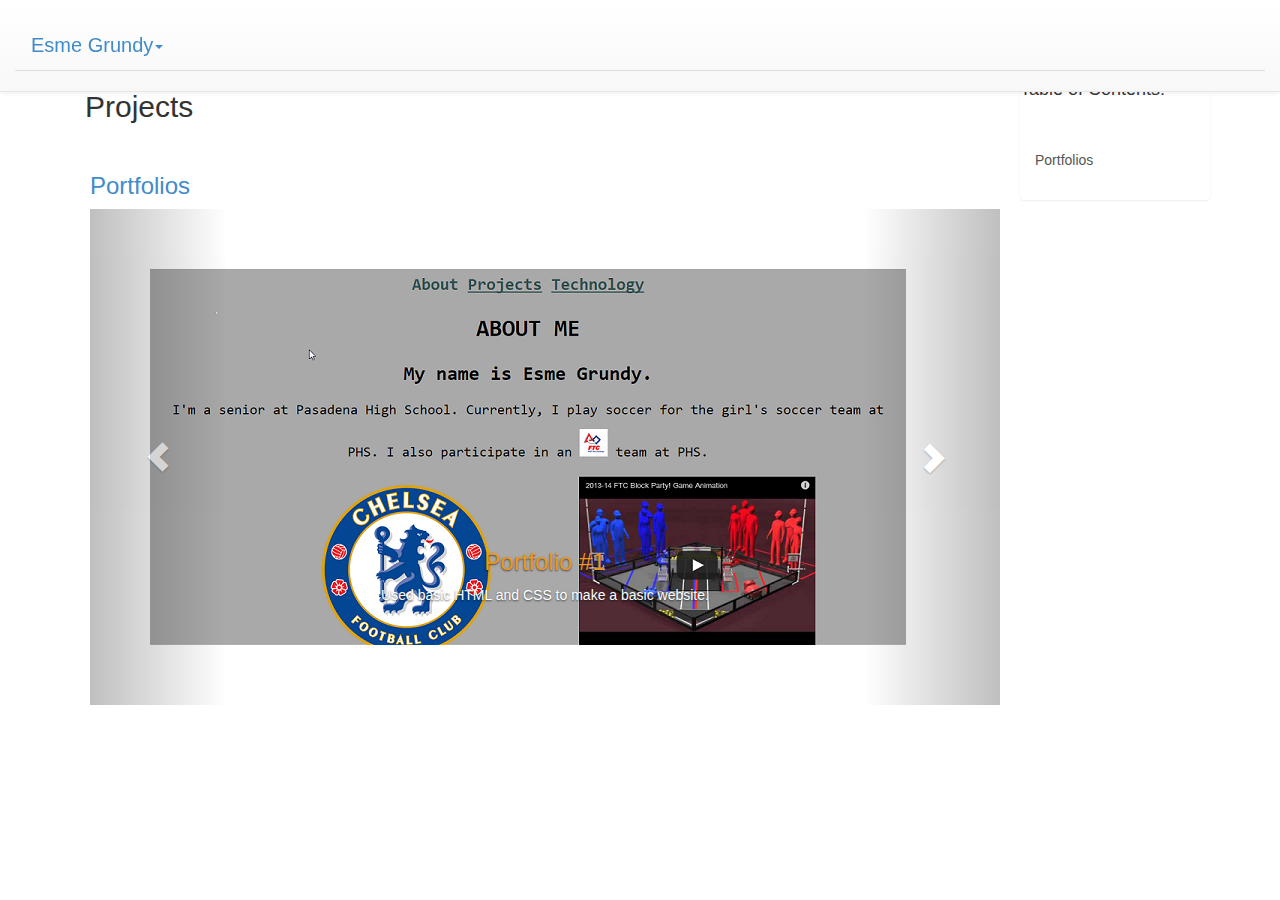
<file: Portfolio2/public_html/projects.html>
<!DOCTYPE html>
<!--
To change this license header, choose License Headers in Project Properties.
To change this template file, choose Tools | Templates
and open the template in the editor.
-->
<html>
    <head>
        <title>Esme Grundy's Portfolio</title>
        <meta charset="UTF-8">
        <meta name="viewport" content="width=device-width, initial-scale=1.0">
        <link type="text/css" rel="stylesheet" href="css/bootstrap-theme.css">
        <link type="text/css" rel="stylesheet" href="css/bootstrap.css">
        <link type="text/css" rel="stylesheet" href="css/custom-style.css">
    </head>
    <body>
        <nav class="navbar navbar-default navbar-fixed-top" role="navigation">
            <div class="container-fluid">
                <ul class="nav nav-tabs" role="tablist">
                    <!--Dropdown Menu-->
                    <li><a  class="dropdown" data-toggle="dropdown" href="index.html">Esme Grundy<span class="caret"></span> </a>
                        <ul class="dropdown-menu" role="menu">
                            <li role="presentation"><a role="menuitem" tabindex="-1" href="index.html">About Me</a></li>
                            <li role="presentation"><a role="menuitem" tabindex="-1" href="projects.html" id="current-link">Projects</a></li>
                            <li role="presentation"><a role="menuitem" tabindex="-1" href="technology.html">Technology</a></li>
                        </ul>
                    </li>
                </ul>
            </div>
        </nav>
        <div class="container">



            <div class="col-xs-10 content">
                <h2>Projects</h2>
                <div class="row">
                    <a name="portfolios"><h3>Portfolios</h3></a>
                    <!--Carousel-->
                <div id="myCarousel" class="carousel slide" data-ride="carousel">
                    <!-- Indicators -->
                    <ol class="carousel-indicators">
                        <li data-target="#myCarousel" data-slide-to="0" class="active"></li>
                        <li data-target="#myCarousel" data-slide-to="1"></li>
                        <li data-target="#myCarousel" data-slide-to="2"></li>
                    </ol>

                    <!-- Wrapper for slides -->
                    <div class="carousel-inner">
                        <div class="item active">
                            <img src="images/PS4.png" alt="...">
                            <div class="carousel-caption">
                                <h3>Portfolio #1</h3>
                                <p>Used basic HTML and CSS to make a basic website.</p>
                            </div>
                        </div>
                        <div class="item">
                            <img src="images/P2S3.png" alt="...">
                            <div class="carousel-caption">
                                <h3>Portfolio #2</h3>
                                <p>Used Bootstrap, HTML, and CSS to make a nicer and more professional
                                    looking website.</p>
                            </div>
                        </div>
                    </div>

                    <!-- Controls -->
                    <a class="left carousel-control" href="#myCarousel" role="button" data-slide="prev">
                        <span class="glyphicon glyphicon-chevron-left"></span>
                    </a>
                    <a class="right carousel-control" href="#myCarousel" role="button" data-slide="next">
                        <span class="glyphicon glyphicon-chevron-right"></span>
                    </a>
                </div> <!-- Carousel -->
                </div>
            </div>
            <div class="col-xs-2 list-group table-of-contents">
                <h4>Table of Contents:</h4>    
                <a class="list-group-item" href="#portfolios">Portfolios</a>
            </div>

        </div>
        <script src="https://ajax.googleapis.com/ajax/libs/jquery/1.11.0/jquery.min.js"></script>
        <script src="js/bootstrap.min.js"></script>
    </body>
</html>
</file>
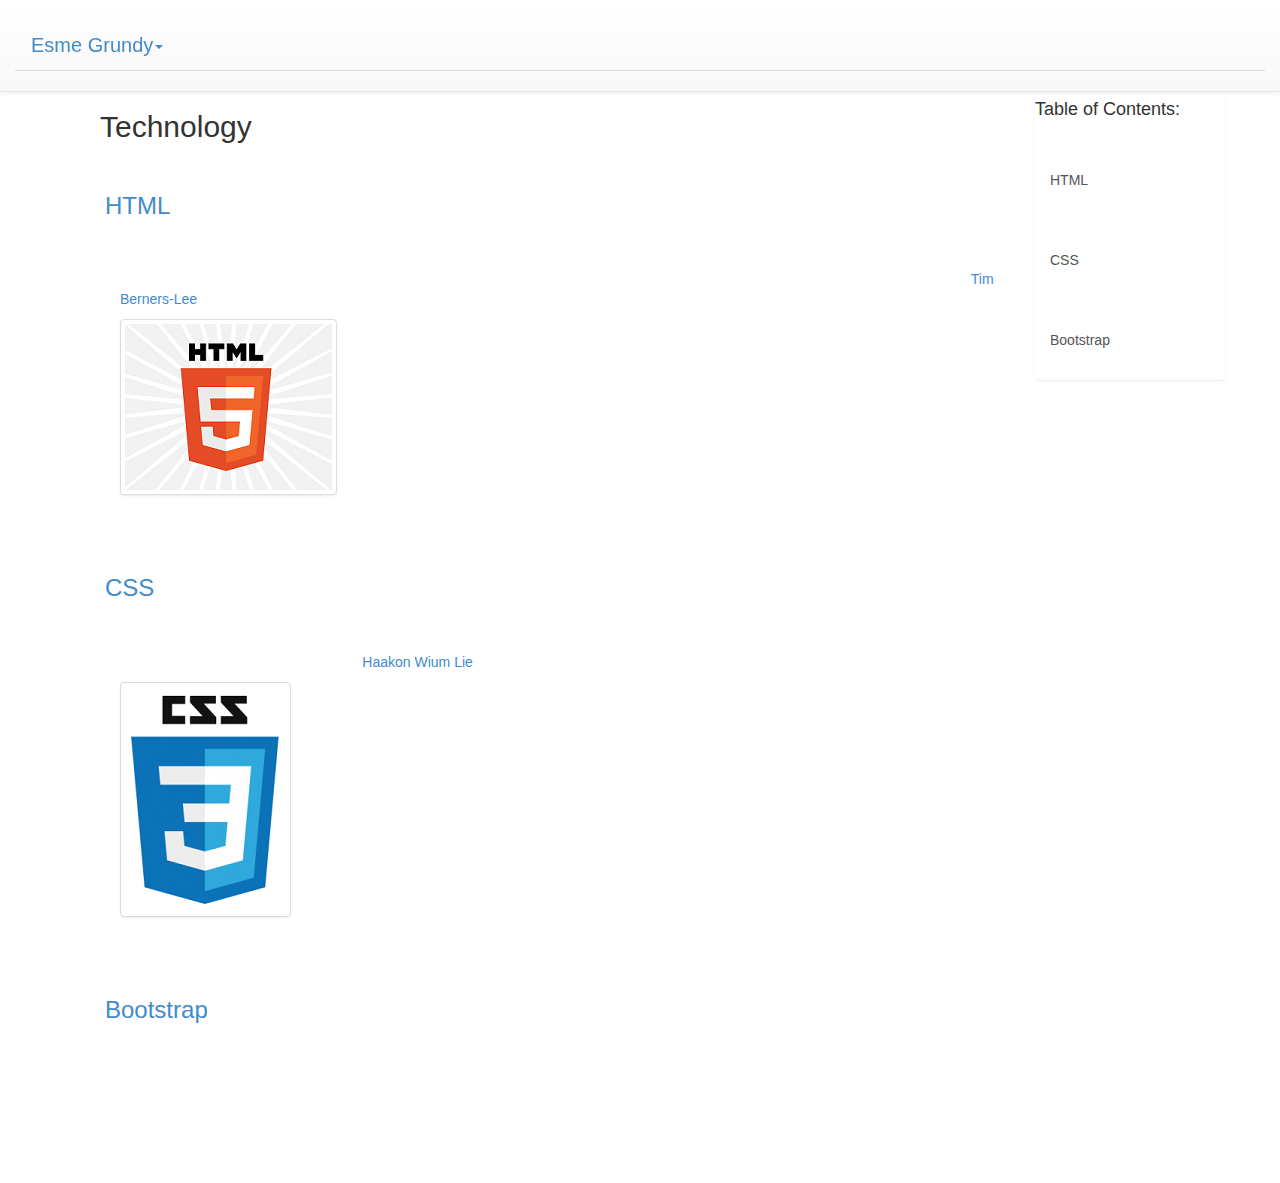
<file: Portfolio2/public_html/technology.html>
<!DOCTYPE html>
<!--
To change this license header, choose License Headers in Project Properties.
To change this template file, choose Tools | Templates
and open the template in the editor.
-->
<html>
    <head>
        <title>Esme Grundy's Portfolio</title>
        <meta charset="UTF-8">
        <meta name="viewport" content="width=device-width, initial-scale=1.0">
        <link type="text/css" rel="stylesheet" href="css/bootstrap-theme.css">
        <link type="text/css" rel="stylesheet" href="css/bootstrap.css">
        <link type="text/css" rel="stylesheet" href="css/custom-style.css">
    </head>
    <body>

        <div class="container">


            <nav class="navbar navbar-default navbar-fixed-top" role="navigation">
                <div class="container-fluid">
                    <ul class="nav nav-tabs">
                        <li><a  class="dropdown" data-toggle="dropdown" href="index.html">Esme Grundy<span class="caret"></span> </a>
                        <ul class="dropdown-menu" role="menu">
                            <li role="presentation"><a role="menuitem" tabindex="-1" href="index.html">About Me</a></li>
                             <li role="presentation"><a role="menuitem" tabindex="-1" href="projects.html">Projects</a></li>
                            <li role="presentation"><a role="menuitem" tabindex="-1" href="technology.html" id="current-link">Technology</a></li>
                        </ul>
                    </li>
                </div>
            </nav>
            <div class="container">


                <div class="col-xs-10 content">
                    <h2>Technology</h2>
                    <div class="row">
                        <a name="HTML"><h3>HTML</h3></a>
                        <div class="col-xs-12">
                            <p>HTML stands for Hyper Text Markup Language. 
                                The HTML language is made up of elements,
                                which are then enclosed within tags. Tags 
                                are enclosed within angle brackets. Web browsers 
                                are able to read html files and compose them into 
                                visible web pages. Html was created by 
                                <a href="http://en.wikipedia.org/wiki/Tim_Berners-Lee">Tim Berners-Lee</a>.</p>
                            <img class="img-responsive  img-thumbnail" src="images/HTML5-Logo-Resize.png" alt="Responsive Image"/>

                        </div>
                    </div>
                    <div class="row">
                        <a name="CSS"><h3>CSS</h3></a>
                        <div class="col-xs-12">
                            <p>CSS, or Cascading Style Sheet, is a style sheet language
                                that can be applied to most markup languages in order 
                                to make them look better. CSS was created by 
                                Opera Software's <a href="http://www.pcmag.com/article2/0,2817,2395359,00.asp">Haakon Wium Lie</a>.</p>
                            <img class="img-responsive img-thumbnail" src="images/CSS-Logo-Resize.png" alt="Responsive Image"/>
                        </div>
                    </div>
                    <div class="row">
                        <a name="Bootstrap"><h3>Bootstrap</h3></a>
                        <div class="col-xs-12">
                            <p>Bootstrap</p>
                        </div>
                    </div>

                </div>
                <div class="col-xs-2 list-group table-of-contents">
                    <h4>Table of Contents:</h4>
                    <!--Links using local links-->
                    <a class="list-group-item" href="#HTML">HTML</a>
                    <a class="list-group-item" href="#CSS">CSS</a>
                    <a class="list-group-item" href="#Bootstrap">Bootstrap</a>
                </div>
            </div>
        </div>
        <script src="https://ajax.googleapis.com/ajax/libs/jquery/1.11.0/jquery.min.js"></script>
        <script src="js/bootstrap.min.js"></script> <script src="https://ajax.googleapis.com/ajax/libs/jquery/1.11.0/jquery.min.js"></script>
    </body>
</html>
</file>
<file: Portfolio2/public_html/css/custom-style.css>
body {
    padding-top: 30px;      /*makes background white and sets body slightyly below navbar*/
    background-color: white;
    position: relative;
}

nav {
    font-size: 20px;    /*sets size of text in navbar*/
}


div {
    border-style: hidden;   /*no visible borders with 20 pixels of space between content and borders*/
    border-width: 2px;
    border-color: white;
    padding: 20px;
}

.container {
    border-style: none;     /*no visible borders*/
    border-color: white;
}

.row {
    border-style: none;   /*no visible borders*/  
    border-color: white;
}

.list-group-item {
    border: 0;          /*no visible borders on Table of Contents*/
    margin-top: 40px;
    margin-bottom: 40px;
    color: #f2dede;
}

.content {
    border-style: hidden;   /*no visible borders*/
    border-color: grey;
}

#current-link {
    background-color: #46b8da   /*makes current link blue*/
}

.jumbotron {
    background-image: url("http://wallpoper.com/images/00/43/54/14/sakura-cherry-blossom_00435414.jpg");
    margin: 0;
}

.jumbotron-text {
    color: white;   /*text (p) white*/
}

.jumbotron-head {
    font-size: 60px;    /*text (h1) white*/
    color: white;

}

.chelsea {
    width: 400px;   /*resizes Chelsea logo*/
    height: auto;
}

.dropdown1 {
    list-style: none;   /*styles dropdown menu in About Me modal*/
    text-align: left;
    padding-left: 0px;
}

.jumbo-back {
    background-image: url("http://wolbest.com/wp-content/uploads/2014/09/Cherry-Blossom-Tree.jpg");  /*sets background 
                                                                                                    image for 
                                                                                                    background jumbotron*/
    background-size: cover;
}

.carousel-caption {
    color: #ec971f;     /*makes carousel captions orange*/
}

.name {
    font-size: 30px;    /*Made name stand out in navbar*/
    color: #dca7a7;
}

.jumbo-projects {
    background-image: url("http://www.gardeningknowhow.com/wp-content/uploads/2012/08/magnolia-tree1.jpg");
    background-size: cover;
}

.jumbo-tech {
    background-image: url("http://flowerspetal.files.wordpress.com/2013/08/yellow-red-lilies.jpg");
    background-size: cover;
}

p {
    color: white;
}

.flip-container {
    perspective: 1000;
}
/* flip the pane when hovered */
.flip-container:hover .flipper, .flip-container.hover .flipper {
    transform: rotateY(180deg);
}

.flip-container, .front, .back {
    width: 320px;
    height: 480px;
}

/* flip speed goes here */
.flipper {
    transition: 0.6s;
    transform-style: preserve-3d;

    position: relative;
}

/* hide back of pane during swap */
.front, .back {
    backface-visibility: hidden;

    position: absolute;
    top: 0;
    left: 0;
}

/* front pane, placed above back */
.front {
    z-index: 2;
    /* for firefox 31 */
    transform: rotateY(0deg);
}

/* back, initially hidden pane */
.back {
    transform: rotateY(180deg);
}

.nav-button {
    color:blue; background: #ebcccc;                          /*animates color on navbar for fade-in and fade-out*/
    -o-transition:color .2s ease-out, background 1s ease-in;
    -ms-transition:color .2s ease-out, background 1s ease-in;
    -moz-transition:color .2s ease-out, background 1s ease-in;
    -webkit-transition:color .2s ease-out, background 1s ease-in;
    /* ...and now override with proper CSS property */
    transition:color .2s ease-out, background 1s ease-in;
}
.nav-button:hover { 
    color:orange; background:white; /*when a user hovers over the button, the backgrounds fades in and out*/
}

#logo{
    width: 50px;     /*changes size of logo*/
    height: 50px;
}

body {
    cursor: url('http://media.tumblr.com/3f893283194c54556de5c0264b715b35/tumblr_inline_mmyx8ovwMv1qz4rgp.gif'), default; /*custom cursor*/
}

#cursor{
    margin-left: 700px;
}
</file>
